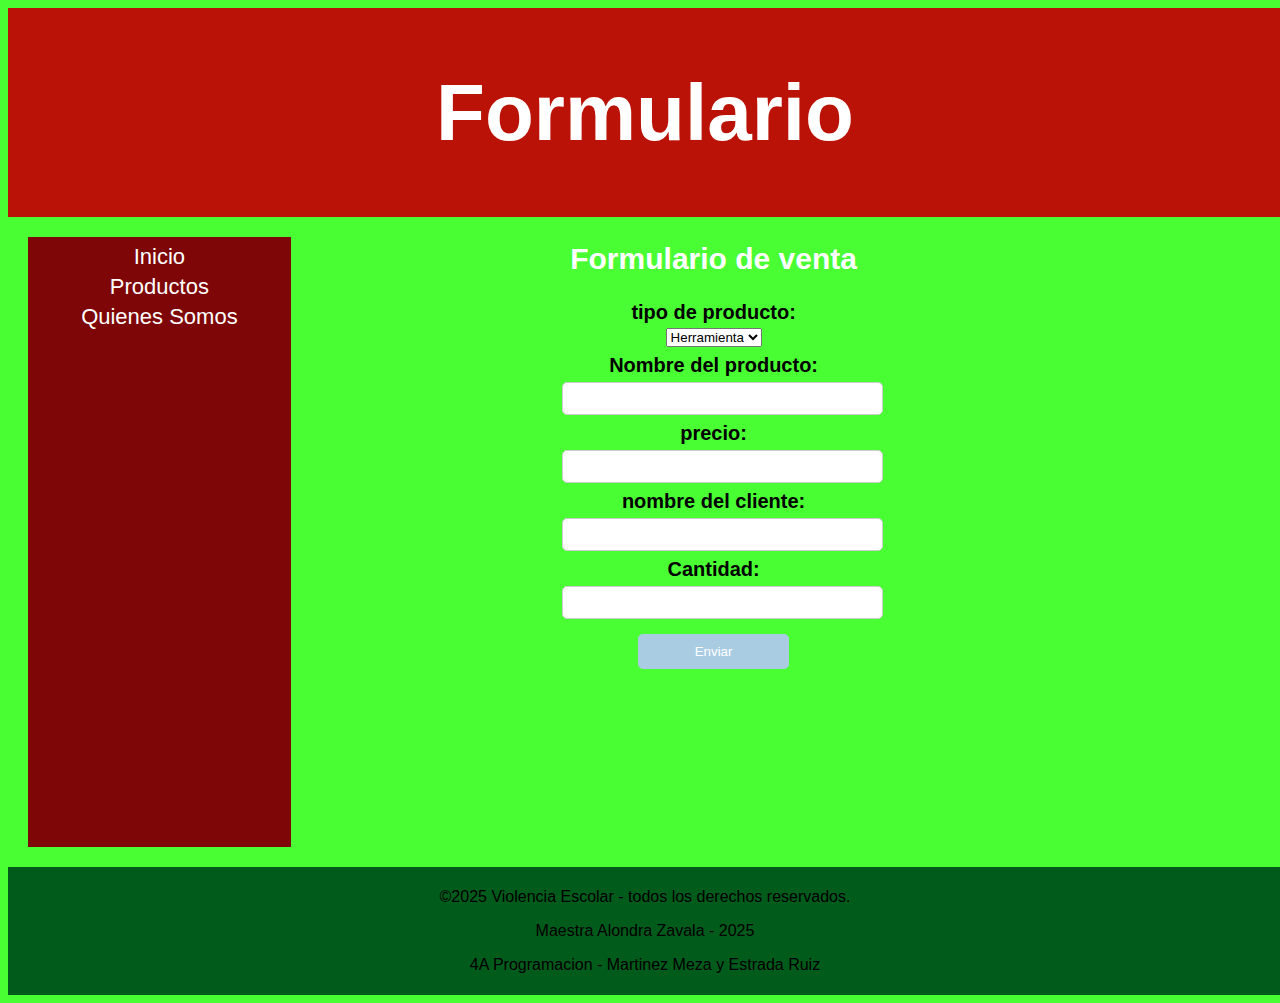
<file: formulario.html>
<!DOCTYPE html>
<html>
<head>
	<meta charset="utf-8">
	<title>Formulario</title>
	<link rel="stylesheet" type="text/css" href="css/estilo.css">
</head>
<body>
	<header>
		<h1>Formulario</h1>
	</header>

	<nav>
		<a href="index.html">Inicio</a><br>
		<a href="recetas.html">Productos</a><br>	
	<a href="quienessomos.html">Quienes Somos</a><br>
</nav>
<main>
	<section class="fondo">
		<style>
        body {
            font-family: Arial, sans-serif;
            background-color: #a9cce3 
            margin: 0;
            padding: 0;
        }
        .container {
            width: 60%;
            margin: 20px auto;
            background color: #a9cce3  
            padding: 20px;
            border-radius: 10px;
            box-shadow: 2px 2px 10px rgba  ;
        }
        h2 {
            text-align: center;
            color: white ;
        }
        label {
            font-weight: 700;
            display: block;
            margin-top: 7px;
        }
        input[type="text"], input[type="number"] {
            width: 100%;
            padding: 8px;
            margin-top: 5px;
            border: 1px solid #ccc;
            border-radius: 5px;
        }
        .btn {
            display: block;
            width: 50%;
            padding: 10px;
            background-color: #a9cce3 ;
            color: white;
            border: none;
            border-radius: 5px;
            cursor: pointer;
            margin-top: 15px;
        }
        .btn:hover {
            background-color: gray;
        }
    </style>
</head>
<body>
    <div align="center" class="container">
        <h2>Formulario de venta</h2>
        <form>
            <label>tipo de producto:</label>
            <select>
            <option value="Herramienta">Herramienta</option>
            <option value="fontaneria">fontaneria</option>
            <option value="electrico">electrico</option>
            </select>
            <label>Nombre del producto:</label>
            <input type="text" name="telefono" required>
            
            <label>precio:</label>
            <input type="text" name="direccion" required>
            
            <label>nombre del cliente:</label>
            <input type="text" name="comida" required>
            
            <label>Cantidad:</label>
            <input type="number" name="cantidad" min="1" required>
            
            <button type="submit" class="btn"> Enviar</button>
        </form>
    </div>
		
	</section>
</main>
<footer>
	<p>&copy;2025 Violencia Escolar  - todos los derechos reservados.</p>
	<p>Maestra Alondra Zavala - 2025</p>
	<p>4A Programacion - Martinez Meza y Estrada Ruiz </p>
</footer>

</body>
</html>
</file>
<file: css/estilo.css>
body{
	 font-family: Arial, sans-serif;
	background-size: 100%;
	background-color: #49ff33;
}
 
header{
	background-color: #bb1207  
; /*color de fondo de esta caja */
	color: white  ; /*color de texto */
	text-align: center; /*alineacion del texto centrado */
	padding: 5px;
	font-size: 40px;
	width: 100%;
}
 
nav{
	line-height: 30px;
	background-color: #7e0606; /*color de fondo del nav con ese codigo hexadecimal */
	color: #black  ;
	text-align: center;
	height: 600px; /*altura de la caja nav	 */
	float: left; /*flote a la izquierda */
	padding: 5px;
	font-size: 22px; /*tamaño de las letter */
	text-decoration: none;
	margin: 20px;
	width: 20%;
}
 
nav a:hover{
	/*estoy configurando los enlaces cuando los clickeo */
	text-decoration: underline;
	cursor: pointer;
}
 
section{
	width: 750px;
	float: left;
	padding: 10px;
	color: black;
	text-align: justify;
	font-size: 20px;
	padding: 0px 150px 0px 150px;
}
 
footer
{
	background-color: #015b1b;
	color: black;
	clear: both;
	text-align: center;
	padding: 5px;
	width: 100%;
}
img{
	display: block;
	margin: auto;
	clear: right;
}
a{
	text-decoration: none;
	color: white;
}
main .fondo{
	text-align: center;
	width: 40%;
}
main .fondo img{
	max-width: 40%;
	height: auto;
	cursor: pointer;
	border-radius: 10px;
	transition: transform 0.3s ease;
}
main .fondo img:hover{
	//que cuando le paso el mouse por encima a las img
	transform: scale(1.05);
}
</file>
